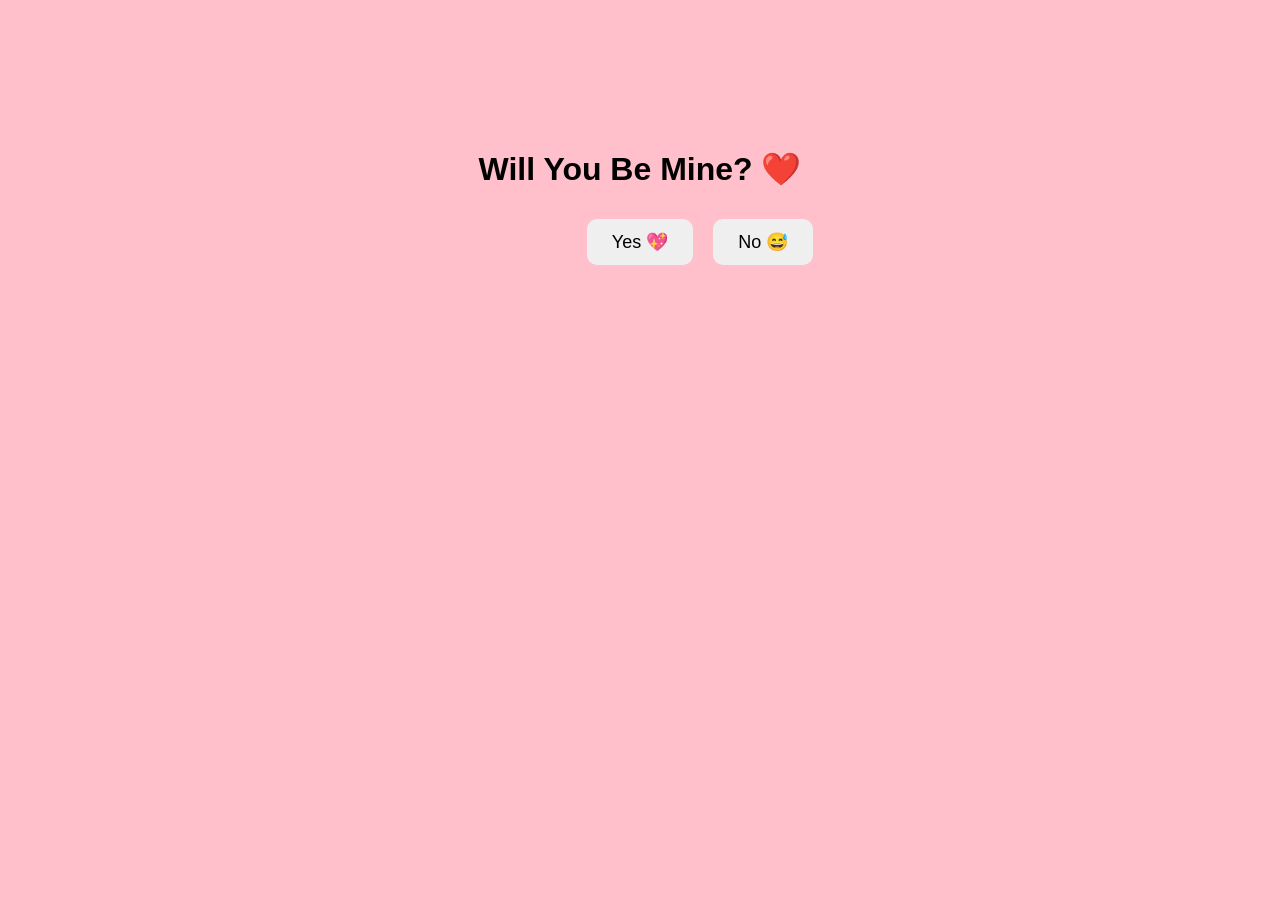
<file: sundar/index.html>
<!DOCTYPE html>
<html>
<head>
    <title>For Sundaresan ❤️</title>
    <link rel="stylesheet" href="style.css">
</head>
<body>

    <div class="container">
        <h1>           Will You Be Mine? ❤️</h1>

        <button onclick="step2()">Yes 💖</button>
        <button id="noBtn">No 😅</button>
    </div>

    <script src="javascript.js"></script>
</body>
</html>
</file>
<file: sundar/style.css>
body{
    background: pink;
    font-family: Arial, sans-serif;
    text-align: center;
    margin-top: 150px;
}

.container{
    max-width: 800px;
    margin: auto;
}

button{
    padding: 12px 25px;
    font-size: 18px;
    margin: 10px;
    cursor: pointer;
    border: none;
    border-radius: 10px;
}

#noBtn{
    position: absolute;
}
</file>
